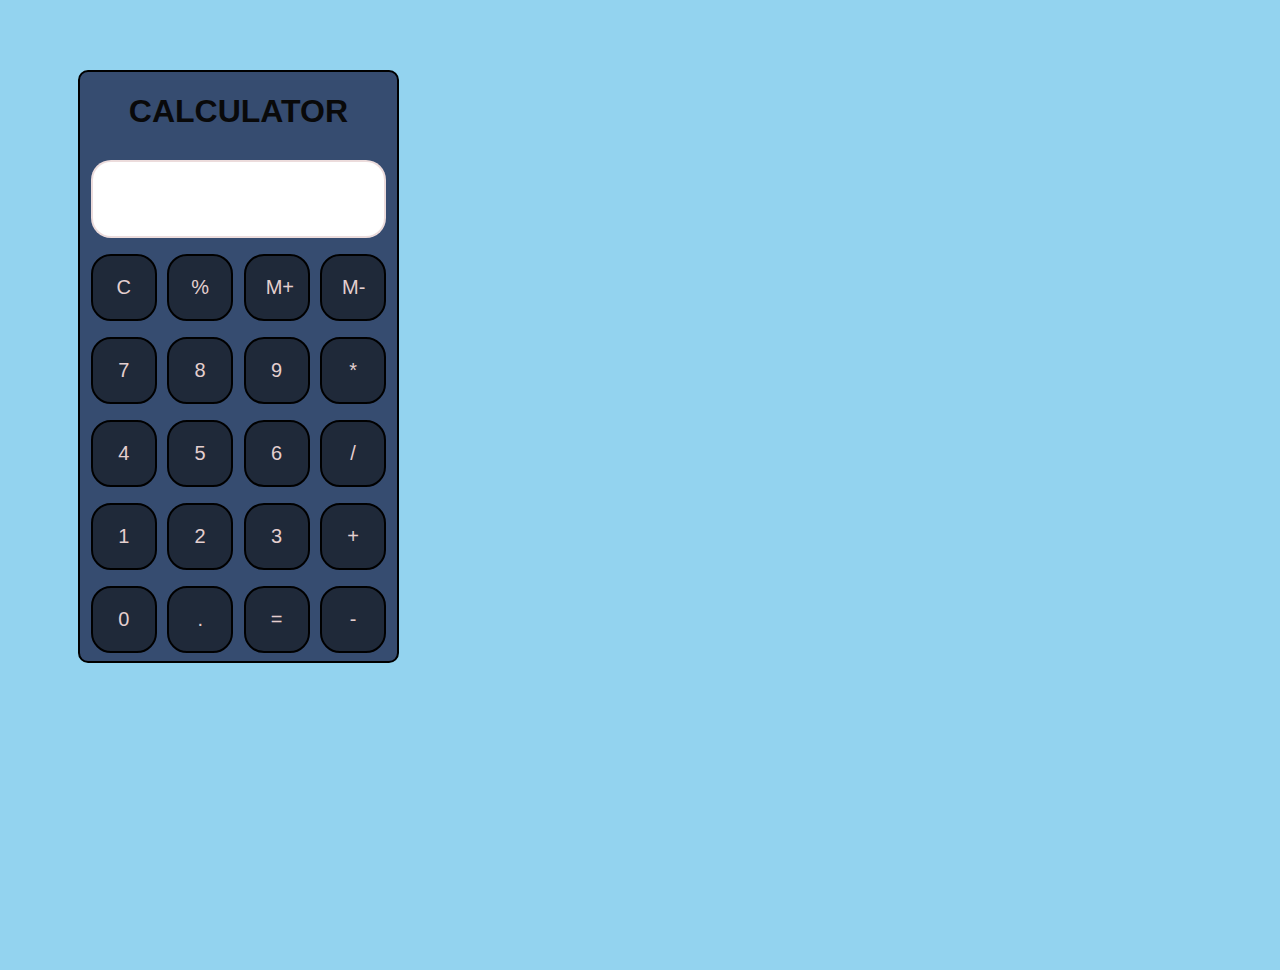
<file: calculator/index.html>
<!DOCTYPE html>
<html>

<head>
  <meta charset="utf-8">
  <meta name="viewport" content="width=device-width">
  <title>calculator</title>
  <link href="style.css" rel="stylesheet" type="text/css" />
  
</head>

<body>
  <div class="container1">
  <h1 class="text-center">CALCULATOR</h1>
  <div class="container flex flex-col items-center mx-auto m-w-20">
    <div class="row">
      <input class="input" type="text"/>
    </div>
    <div class="row">
      <button class="button">C</button>
      <button class="button">%</button>
      <button class="button">M+</button>
      <button class="button">M-</button>
      
    </div>
    <div class="row">
      <button class="button">7</button>
      <button class="button">8</button>
      <button class="button">9</button>
      <button class="button">*</button>
    </div>
    <div class="row">
      <button class="button">4</button>
      <button class="button">5</button>
      <button class="button">6</button>
      <button class="button">/</button>
    </div>
    <div class="row">
      <button class="button">1</button>
      <button class="button">2</button>
      <button class="button">3</button>
      <button class="button">+</button>
    </div>
    <div class="row">
      <button class="button">0</button>
      <button class="button">.</button>
      <button class="button">=</button>
      <button class="button">-</button>
    </div>
  </div>
  <script src="calculator.js"></script>
  </div>
</body>

</html>
</file>
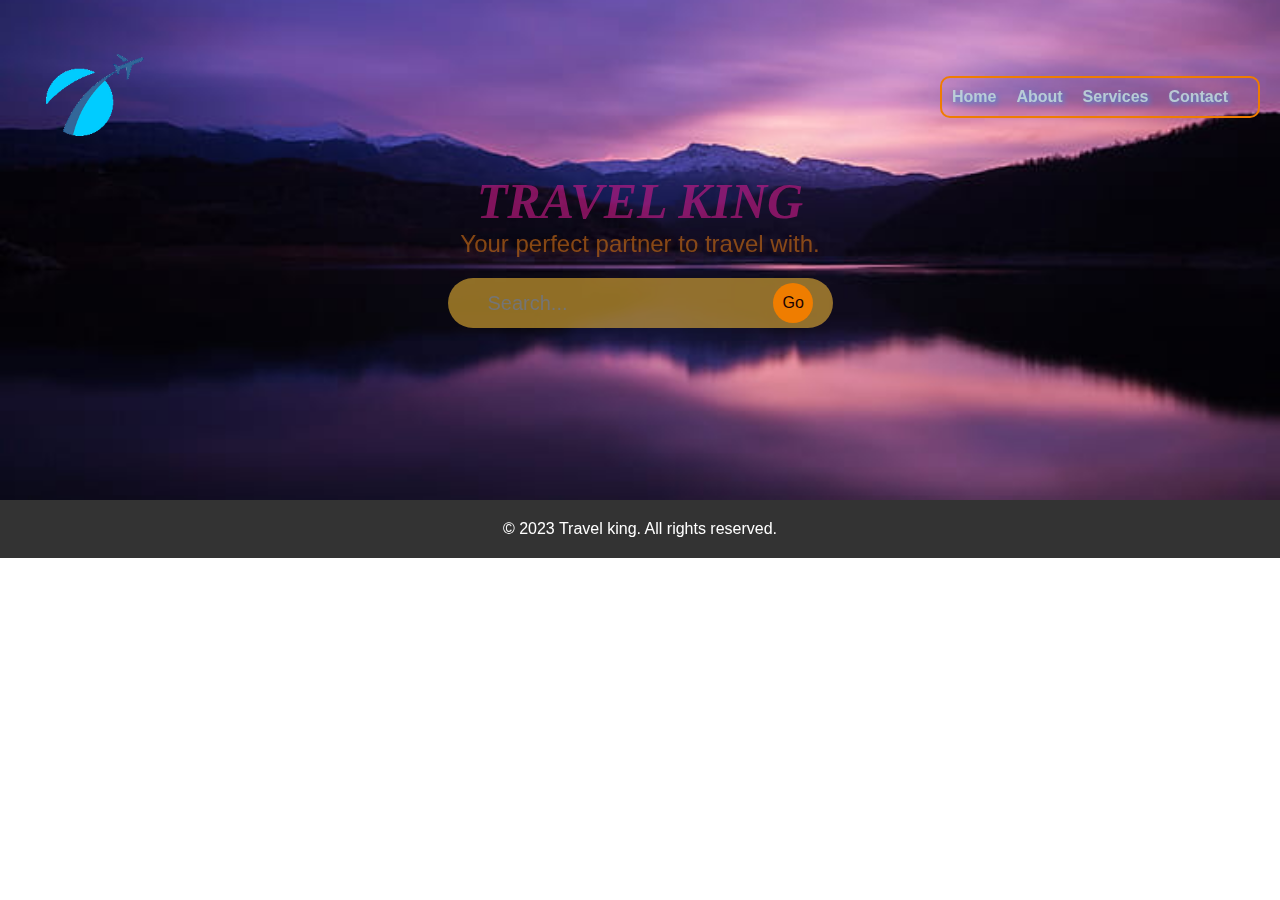
<file: landing page/index.html>
<!DOCTYPE html>
<html lang="en">
<head>
  <meta charset="UTF-8">
  <meta name="viewport" content="width=device-width, initial-scale=1.0">
  <title>Landing Page</title>
  <link rel="stylesheet" href="style.css">
</head>
<body>
  <header>
    <div class="logo">
      <img src="logo.png" alt="Logo">
    </div>
    <nav>
      <div class="menu">
      <ul>
        <li><a href="#">Home</a></li>
        <li><a href="#">About</a></li>
        <li><a href="#">Services</a></li>
        <li><a href="#">Contact</a></li>
      </ul>
      </div>
    </nav>
  </header>

  <section class="hero">
    <div class="hero-text">
      <h1>TRAVEL KING</h1>
      <p>Your perfect partner to travel with.</p>
      <form action="" class="search-bar" role="search">
        <input type="search" id="query" name="q"
         placeholder="Search..."
         aria-label="Search through site content">
        <button>Go</button>
      </form>
    </div>
  </section>
  
  <footer>
    <p>&copy; 2023 Travel king. All rights reserved.</p>
  </footer>
</body>
</html>
</file>
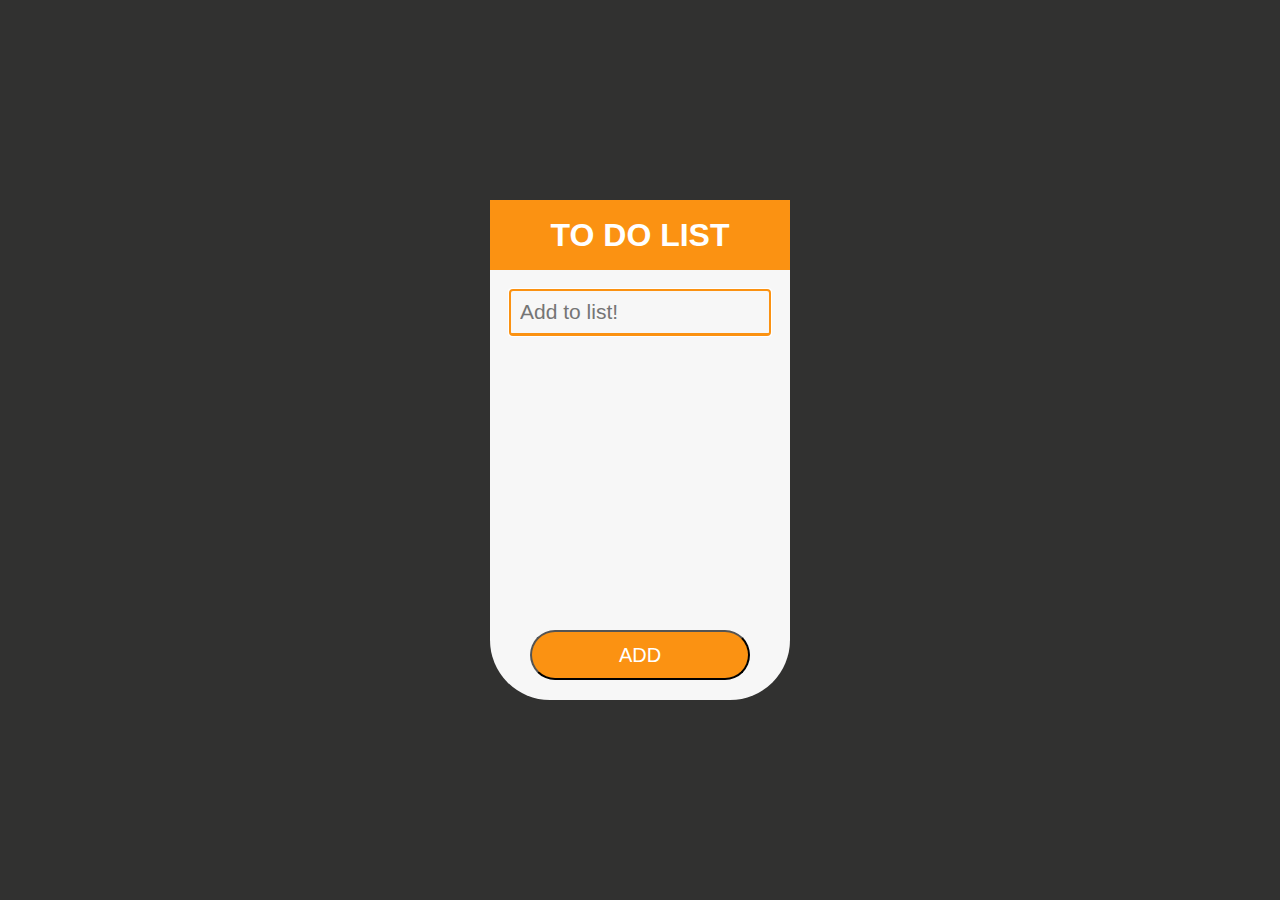
<file: TO DO LIST/index.html>
<!DOCTYPE html>
<html lang="en">
<head>
    <meta charset="UTF-8">
    <meta name="viewport" content="width=device-width, initial-scale=1.0">
    <title>To Do List | By Code Info</title>
    <link rel="stylesheet" href="style.css">
    <script src="ToDoList.js"></script>
</head>
<body>
    <div class="container">
        <h1 class="title">to do list</h1>
        <input type="text" class="input-box" placeholder="Add to list!">
        <ul class="line"></ul>

        <button class="btn">ADD</button>
    </div>
    <script src="ToDoList.js"></script>
</body>
</html>
</file>
<file: calculator/style.css>
.container1{
    align-content: center;
    border: 2px solid black;
    border-radius: 10px;
    margin: 70px;
    color: rgb(9, 9, 10);
    background-color: rgba(13, 16, 56, 0.694);
}
html, body {
  height: 100%;
  width: 60%;
  font-family: 'Roboto', sans-serif; 
  background-color: rgb(147, 211, 239);
  
}

.button{
  width: 66px;
  padding: 20px;
  font-size: 20px;
  margin: 0 3px;
  background-color: rgba(14, 14, 14, 0.562);
  color: rgb(228, 207, 207);
  border: 2px solid black;
  border-radius: 20px;
  cursor: pointer;
}

.row{
  margin: 8px 0;
  border-radius: 10px;
}
.row input{
  width: 291px;
  font-size: 30px;
  
    margin: 0;
    padding: 20px 0px;
    border: 2px solid rgba(230, 209, 209, 0.76);
    border-radius: 20px;
}
.text-center{
    text-align: center;
  }
  
  .mx-auto{
    margin: auto;
  }
  
  .flex{
    display:flex;
  } 
  .flex-col{
    flex-direction: column;
  }
  
  .items-center{
    align-items: center;
  }
</file>
<file: landing page/style.css>
* {
    box-sizing: border-box;
    margin: 0;
    padding: 0;
  }
  
  body {
    font-family: Arial, sans-serif;
  }
  
  header {
    display: flex;
    justify-content: space-between;
    align-items: center;
    position: absolute;
    top: 0;
    left: 0;
    right: 0;
    padding: 20px;
    background-color:transparent;
    z-index: 1;
  }
  
  .logo img {
    width: 150px;
    height: 150x;
  
  }

  .menu {
    border: 2px solid #ef7d00;
    padding: 10px;
    border-radius: 10px;

  }
  
  nav ul {
    display: flex;
  }
  
  nav li {
    list-style: none;
    margin-right: 20px;
  }
  
  nav li a {
    text-decoration: none;
    color: #c4dfddd4;
    font-weight: bold;
    transition: color 0.3s ease;
    text-shadow: 2px 2px 5px rgb(80, 138, 214);
  }
  
  nav li a:hover {
    color: #eb00efac;
  }
  
  .hero {
    height: 500px;
    background-image: url('background.jpg');
    background-size: cover;
    background-position: center;
    display: flex;
    justify-content: center;
    align-items: center;
  }
  
  .hero-text {
    text-align: center;
    color:yellow;
  }
  
  .hero h1 {
    font-size: 50px;
    margin-bottom: 0px;
    color:rgba(206, 26, 137, 0.605);
    font-family: Cambria, Cochin, Georgia, Times, 'Times New Roman', serif;
    font-display: fallback;
    font-style:italic;
  }
  
  .hero p {
    font-size: 24px;
    margin-bottom: 20px;
    color:rgba(196, 105, 20, 0.648);
    text-shadow:2px 2px 5px #92402c4b ;
    font-family: 'Lucida Sans', 'Lucida Sans Regular', 'Lucida Grande', 'Lucida Sans Unicode', Geneva, Verdana, sans-serif;
  }
  .hero form{
    display: flex;
    align-items: center;
    justify-content: center;

  }
  .search-bar{
    height: 50px;
    width: 100;
    max-width: 500px;
    background:rgba(235, 182, 47, 0.596);
    display: flex;
    align-items: center;
    border-radius: 50px;
    padding: 24px 20px;
    border-color: #333;
    backdrop-filter: blur(4px) saturate(180%);
    
  }
  .search-bar input{
    background:transparent;
    flex: 1;
    border: 0;
    outline: none;
    padding: 24px 20px;
    font-size: 20px;
    color: #fff;
  }
  
  button {
    height: 40px;
    width: 40px;
    padding: 10px 10px;
    background-color:#ef7d00;
    color: #1b0303;
    border: 0;
    border-radius: 50px;
    font-size: 16px;
    cursor: pointer;
  }
  
  button:hover {
    background-color: #333;
  }
  
  footer {
    background-color: #333;
    color: #fff;
    padding: 20px;
    text-align: center;
  }
</file>
<file: TO DO LIST/style.css>
*{
    padding: 0;
    margin: 0;
    font-family: 'Varela', sans-serif;
    box-sizing: border-box;
  }
  
  body{
      height: 100vh;
      background: #313130;
      display: grid;
      place-items: center;
  }
  
  .container{
      height: 500px;
      width: 300px;
      background: rgba(254, 254, 254, 0.97);
      position: relative;
      border-radius: 60px;
  }
  
  .title{
      width: 100%;
      height: 70px;
      background: #fb9212;
      color: #fff;
      display: grid;
      place-items: center;
      text-transform: uppercase;
  }
  
  .input-box{
      position: absolute;
      top: 90px;
      left: 20px;
      height: 45px;
      font-size: 21px;
      border: #fb9212;
      width: 260px;
      border-bottom: 2px solid #fb9212;
      outline: auto;
      background:transparent;
      padding: 0 10px;
      color: #fb9212;
  }
  
  /* .input-box::placeholder{
      color: #313130;
  } */
  
  .line{
      position: absolute;
      top: 150px;
      left: 20px;
      list-style: none;
      height: 120px;
      width: 260px;
      overflow: auto;
  }
  
  .line li{
      height: 50px;
      width: 100%;
      margin: 4px 0;
      position: relative;
      left: 0;
      border: 1px solid #1f3148;
      overflow: hidden;
  }
  
  .btn{
      width: 220px;
      height: 50px;
      position: absolute;
      left: 40px;
      bottom: 20px;
      background: #fb9212;
      outline: none;
      color: #fff;
      border-radius:  60px;;
      cursor: pointer;
      font-size: 20px;
      transition: all 0.8s ease-in;
  }
  
  .btn:hover{
      background: transparent;
      border: 3px solid #fb9212;
      color: #fb9212;
      font-size: 20px;
      border-radius: 60px;
  }
  
  .line li h4{
      width: 320px;
      height: 50px;
      padding: 0 10px;
      display: flex;
      align-items: center;
      color: #1f3148;
      overflow: hidden;
      position: absolute;
      left: 0;
      top: 0;
      
  }
  
  .line li .deleteTask{
      height: 50px;
      width: 40px;
      z-index: 999;
      display: grid;
      place-items: center;
      position: absolute;
      right: -50px;
      background:white;
      color: #e2e2e2;
      transition: 0.7 all ease-in-out;
      border-radius: 20px;
  }
  .line li:hover .deleteTask{
      right: 0;
  }
</file>
